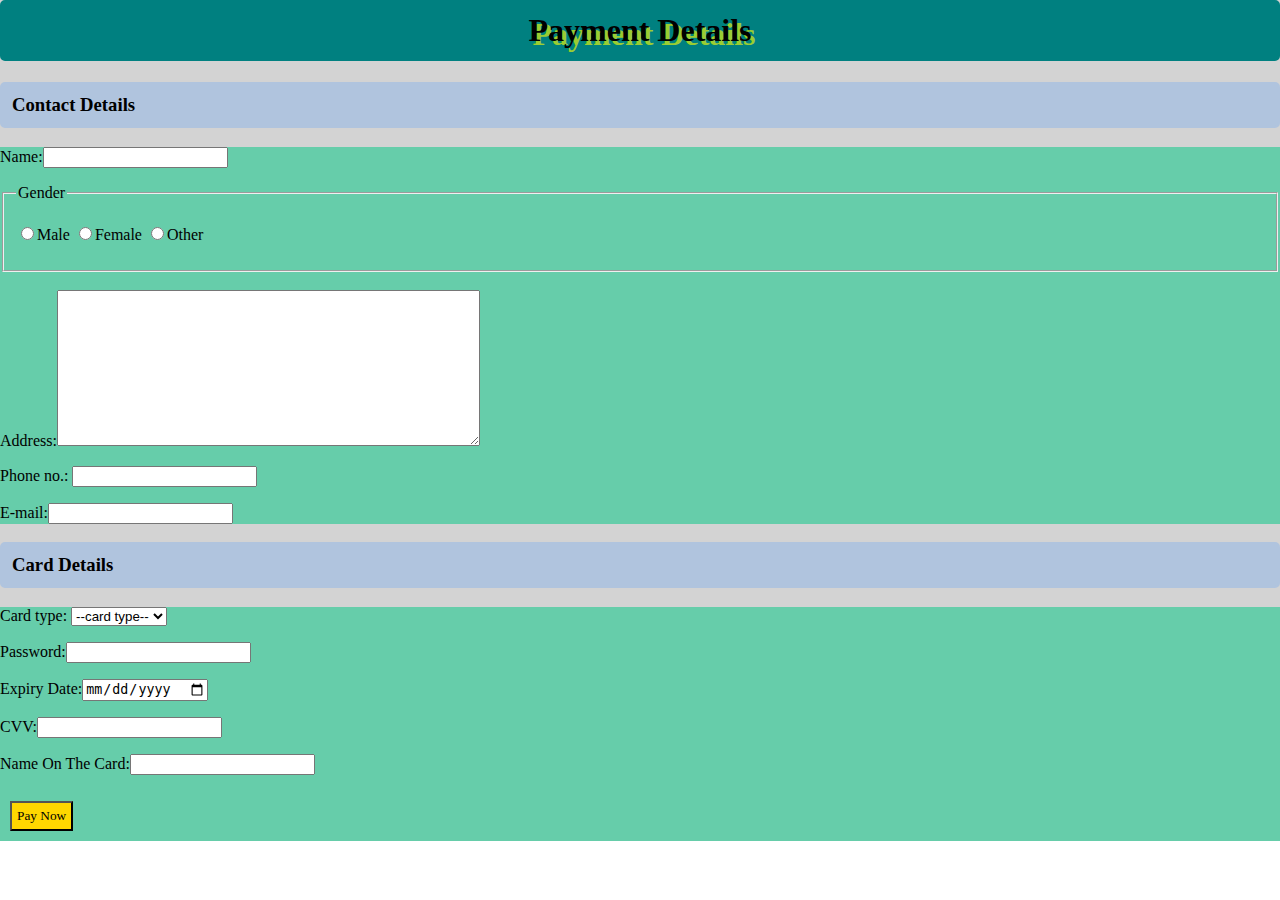
<file: subscription.html>
<html lang="en">
<head>
    <meta charset="UTF-8">
    <meta http-equiv="X-UA-Compatible" content="IE=edge">
    <meta name="viewport" content="width=0, initial-scale=1.0">
    <link rel="stylesheet" href="payment.css">
    <title>Payment form</title>
</head>
<body>
    <form action="">
        <h1>Payment Details</h1>
        <h3>Contact Details</h3>
        <div class="back">
            <p>Name:<input type="text" name="name" id="name" required></p>
            <fieldset>
                <legend>Gender</legend>
                <p><input type="radio" name="gender" id="gender" required>Male
                    <input type="radio" name="gender" id="gender" required>Female
                    <input type="radio" name="gender" id="gender" required>Other
                </p>
            </fieldset>
            <br>
            <div>Address:<textarea cols="50" rows="10"></textarea></div>
            <p>Phone no.: <input type="number" name="phone no."></p>
            <p>E-mail:<input type="email" name="email"></p>
        </div>
        <h3>Card Details</h3>
        <div class="back">
            <p>Card type: 
                <select required>
                    <option value="">--card type--</option>
                    <option aria-required="true" value=""> Master Card </option>
                    <option aria-required="true" value=""> Rupay </option>
                    <option  aria-required="true" value=""> Visa </option>
                </select>
            </p>
            <p>Password:<input type="password" name="password" required></p>
            <p>Expiry Date:<input type="date" name="Expiry Date" required></p>
            <p>CVV:<input type="password" name="CVV" required></p>
            <p>Name On The Card:<input type="text" name="Name On The Card" required></p>
            <input class="paynow" type="submit" value="Pay Now" required>
        </div>
    </form>
</body>
</html>
</file>
<file: payment.css>
*{
    box-sizing: content-box;
}
h1{
    border-radius: 5px;
    border: 2px solid teal;
    background-color: teal;
    text-align: center;
    padding: 10px;
    font-weight: 800;
    font-family: cursive;
    text-shadow: 4px 4px yellowgreen;
}
h3{
    border-radius: 5px;
    border: 2px solid lightsteelblue;
    background-color: lightsteelblue;
    padding: 10px;
    font-family: cursive;
}
.back{
    background-color: mediumaquamarine;
}
form{
    background-color: lightgrey;
}
.paynow{
    background-color: gold;
    padding: 5px;
    margin: 10px;
    font-family: cursive;
}
.paynow:hover{
    color: gray;
    background-color: white;
}
.paynow:visited{
    color: blue;
    background-color: white;
}
body{
    margin: 0px;
}
</file>
